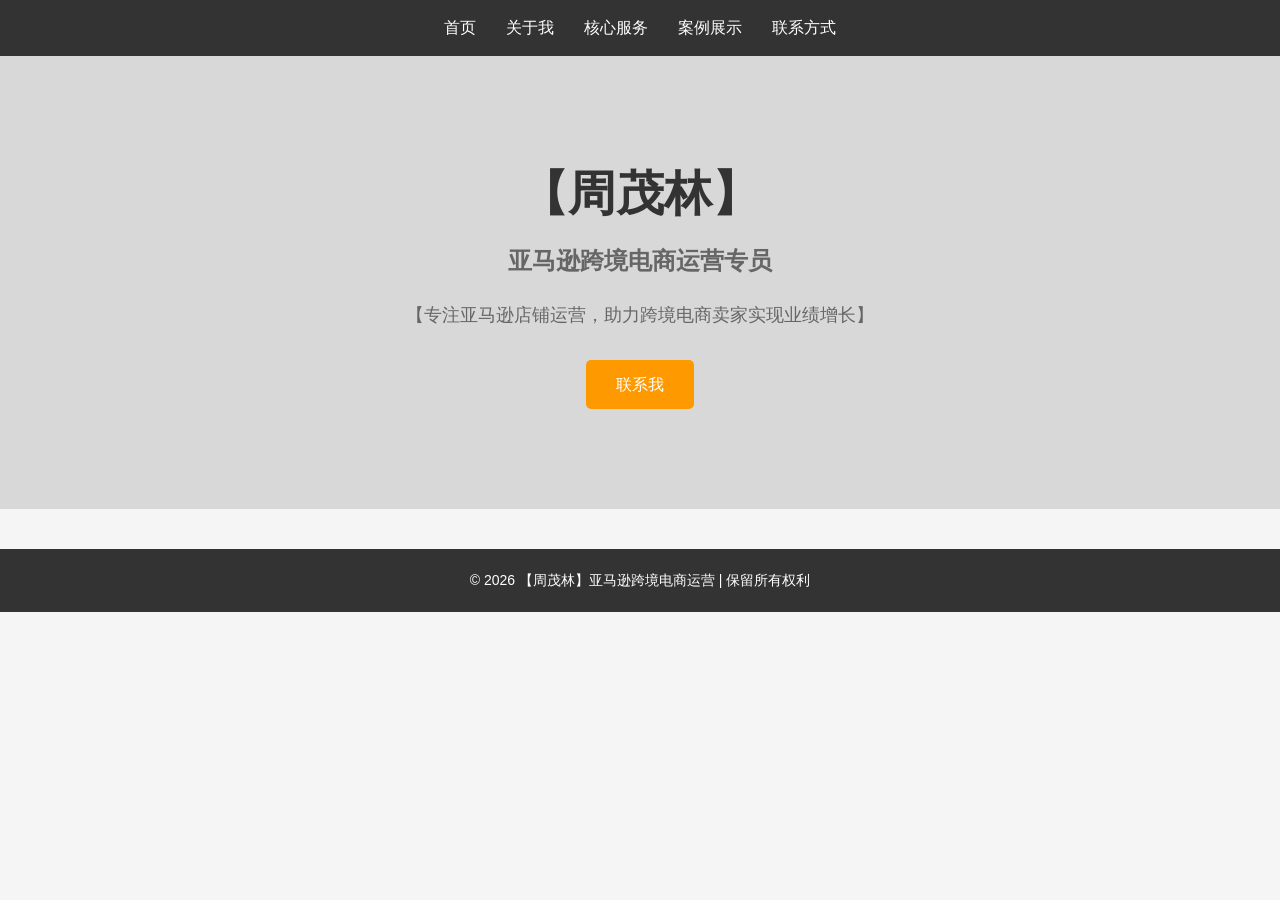
<file: index.html>
<!DOCTYPE html>
<html lang="zh-CN">
<head>
    <meta charset="UTF-8">
    <meta name="viewport" content="width=device-width, initial-scale=1.0">
    <title>【周茂林】- 亚马逊跨境电商运营专员</title>
    <link rel="stylesheet" href="style.css">
</head>
<body>
    <!-- 导航栏 -->
    <nav>
        <div class="container">
            <ul>
                <li><a href="index.html">首页</a></li>
                <li><a href="about.html">关于我</a></li>
                <li><a href="services.html">核心服务</a></li>
                <li><a href="cases.html">案例展示</a></li>
                <li><a href="contact.html">联系方式</a></li>
            </ul>
        </div>
    </nav>

    <!-- 首页主体 -->
    <main class="hero">
        <div class="container">
            <h1>【周茂林】</h1>
            <h2>亚马逊跨境电商运营专员</h2>
            <p>【专注亚马逊店铺运营，助力跨境电商卖家实现业绩增长】</p>
            <a href="contact.html" class="btn">联系我</a>
        </div>
    </main>

    <!-- 底部 -->
    <footer>
        <div class="container">
            <p>&copy; 2026 【周茂林】亚马逊跨境电商运营 | 保留所有权利</p>
        </div>
    </footer>

    <script src="script.js"></script>
</body>
</html>
</file>
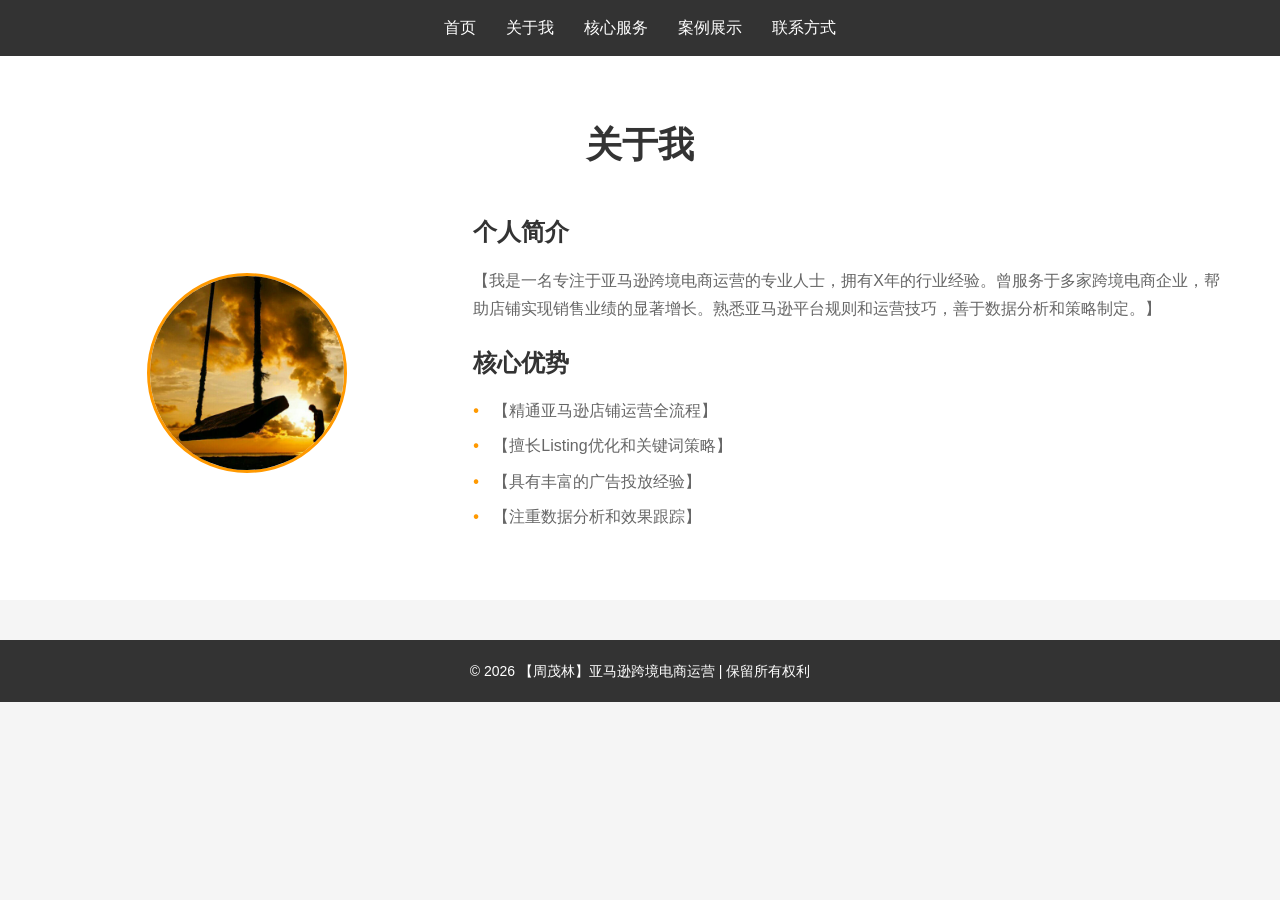
<file: about.html>
<!DOCTYPE html>
<html lang="zh-CN">
<head>
    <meta charset="UTF-8">
    <meta name="viewport" content="width=device-width, initial-scale=1.0">
    <title>关于我 - 【周茂林】</title>
    <link rel="stylesheet" href="style.css">
</head>
<body>
    <!-- 导航栏 -->
    <nav>
        <div class="container">
            <ul>
                <li><a href="index.html">首页</a></li>
                <li><a href="about.html">关于我</a></li>
                <li><a href="services.html">核心服务</a></li>
                <li><a href="cases.html">案例展示</a></li>
                <li><a href="contact.html">联系方式</a></li>
            </ul>
        </div>
    </nav>

    <!-- 关于我主体 -->
    <main class="page-content">
        <div class="container">
            <h1>关于我</h1>
            <div class="about-content">
                <div class="profile-img">
                    <img src="images/profile.jpg" alt="【周茂林】的职业照">
                </div>
                <div class="profile-text">
                    <h2>个人简介</h2>
                    <p>【我是一名专注于亚马逊跨境电商运营的专业人士，拥有X年的行业经验。曾服务于多家跨境电商企业，帮助店铺实现销售业绩的显著增长。熟悉亚马逊平台规则和运营技巧，善于数据分析和策略制定。】</p>
                    
                    <h2>核心优势</h2>
                    <ul class="advantages">
                        <li>【精通亚马逊店铺运营全流程】</li>
                        <li>【擅长Listing优化和关键词策略】</li>
                        <li>【具有丰富的广告投放经验】</li>
                        <li>【注重数据分析和效果跟踪】</li>
                    </ul>
                </div>
            </div>
        </div>
    </main>

    <!-- 底部 -->
    <footer>
        <div class="container">
            <p>&copy; 2026 【周茂林】亚马逊跨境电商运营 | 保留所有权利</p>
        </div>
    </footer>

    <script src="script.js"></script>
</body>
</html>
</file>
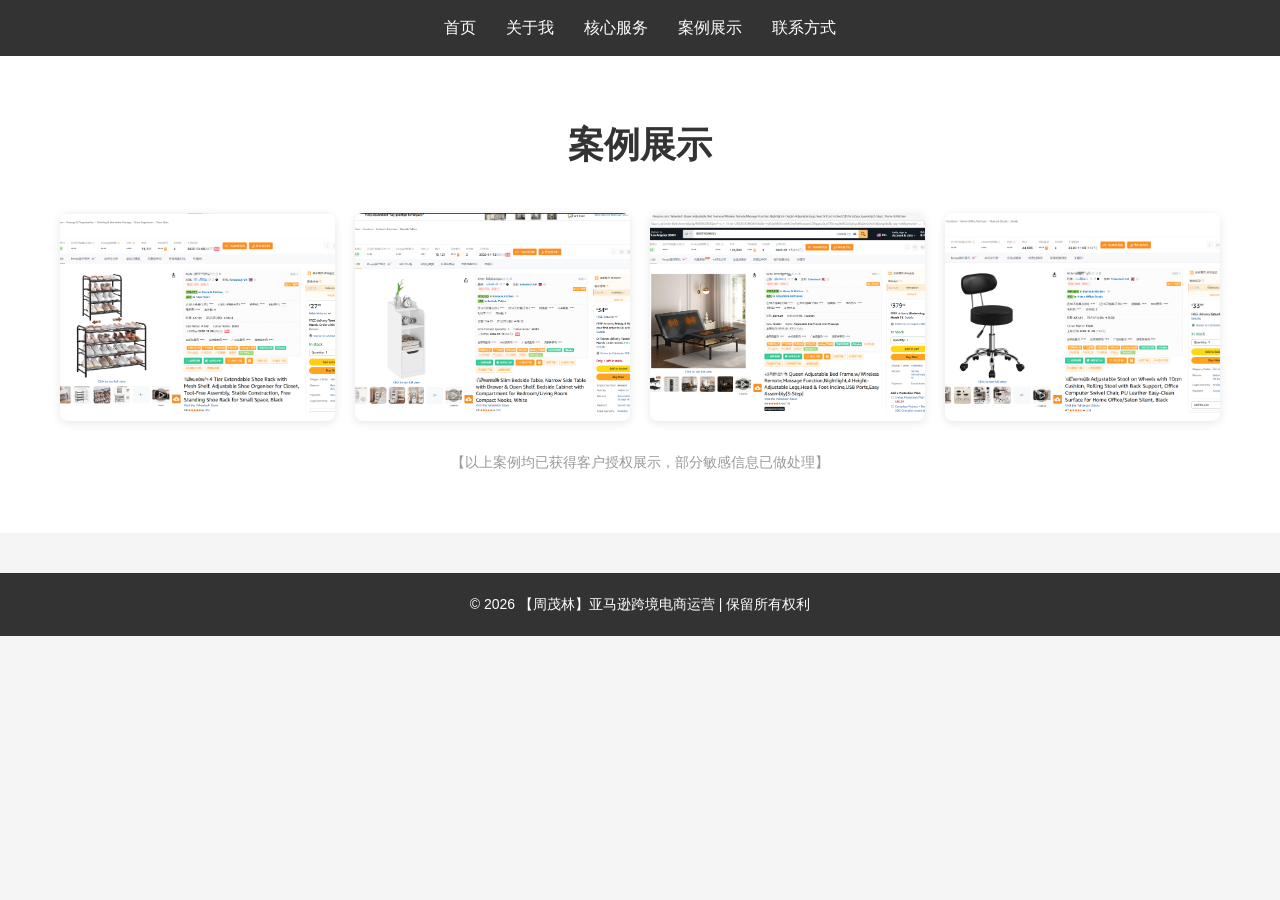
<file: cases.html>
<!DOCTYPE html>
<html lang="zh-CN">
<head>
    <meta charset="UTF-8">
    <meta name="viewport" content="width=device-width, initial-scale=1.0">
    <title>案例展示 - 【周茂林】</title>
    <link rel="stylesheet" href="style.css">
</head>
<body>
    <!-- 导航栏 -->
    <nav>
        <div class="container">
            <ul>
                <li><a href="index.html">首页</a></li>
                <li><a href="about.html">关于我</a></li>
                <li><a href="services.html">核心服务</a></li>
                <li><a href="cases.html">案例展示</a></li>
                <li><a href="contact.html">联系方式</a></li>
            </ul>
        </div>
    </nav>

    <!-- 案例展示主体 -->
    <main class="page-content">
        <div class="container">
            <h1>案例展示</h1>
            <div class="cases-container">
                <div class="case-item">
                    <img src="images/case1.jpg" alt="案例1">
                </div>
                <div class="case-item">
                    <img src="images/case2.jpg" alt="案例2">
                </div>
                <div class="case-item">
                    <img src="images/case3.jpg" alt="案例3">
                </div>
                <div class="case-item">
                    <img src="images/case4.jpg" alt="案例4">
                </div>
            </div>
            <div class="privacy-note">
                <p>【以上案例均已获得客户授权展示，部分敏感信息已做处理】</p>
            </div>
        </div>
    </main>

    <!-- 底部 -->
    <footer>
        <div class="container">
            <p>&copy; 2026 【周茂林】亚马逊跨境电商运营 | 保留所有权利</p>
        </div>
    </footer>

    <script src="script.js"></script>
</body>
</html>
</file>
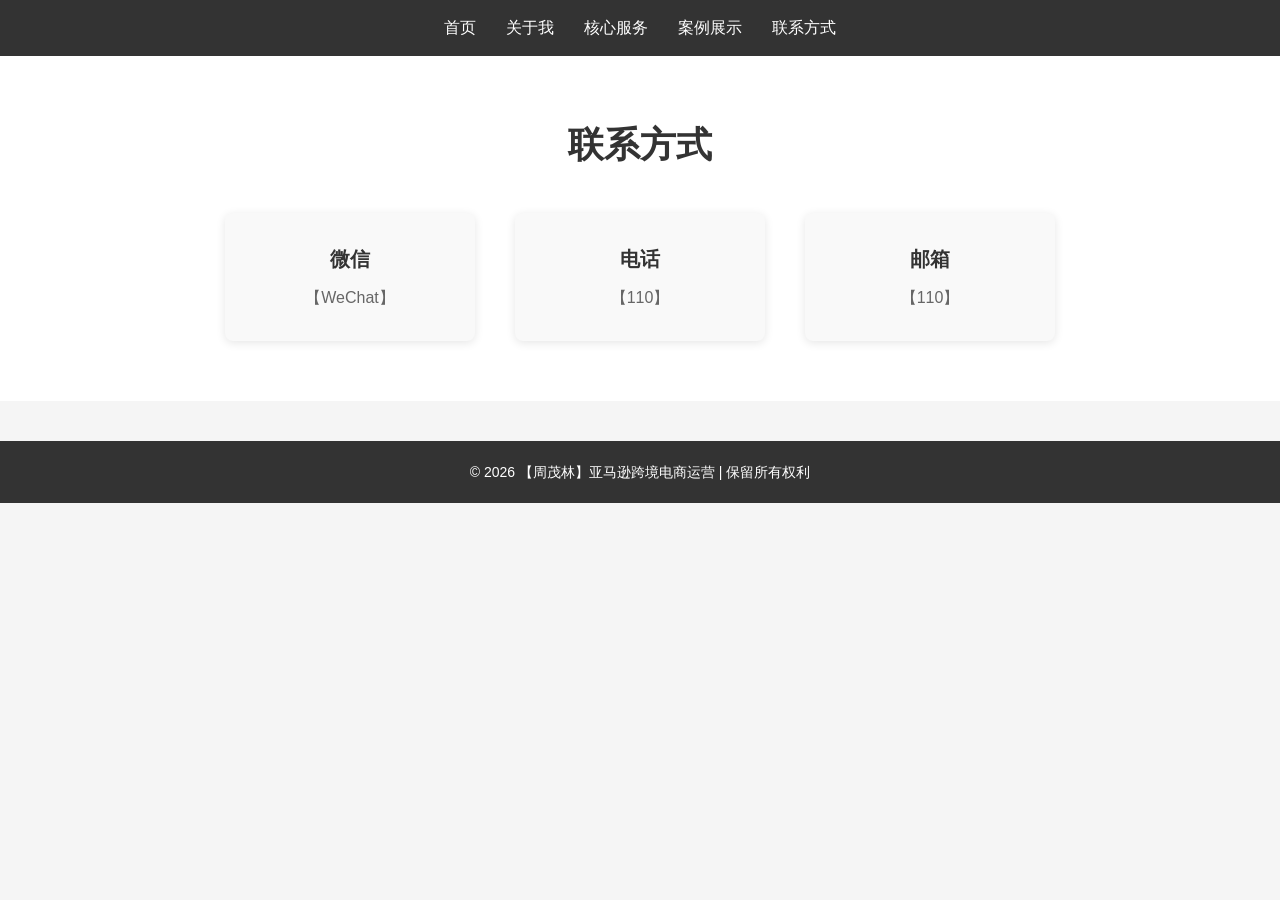
<file: contact.html>
<!DOCTYPE html>
<html lang="zh-CN">
<head>
    <meta charset="UTF-8">
    <meta name="viewport" content="width=device-width, initial-scale=1.0">
    <title>联系方式 - 【姓名】</title>
    <link rel="stylesheet" href="style.css">
</head>
<body>
    <!-- 导航栏 -->
    <nav>
        <div class="container">
            <ul>
                <li><a href="index.html">首页</a></li>
                <li><a href="about.html">关于我</a></li>
                <li><a href="services.html">核心服务</a></li>
                <li><a href="cases.html">案例展示</a></li>
                <li><a href="contact.html">联系方式</a></li>
            </ul>
        </div>
    </nav>

    <!-- 联系方式主体 -->
    <main class="page-content">
        <div class="container">
            <h1>联系方式</h1>
            <div class="contact-info">
                <div class="contact-item">
                    <h2>微信</h2>
                    <p>【WeChat】</p>
                </div>
                <div class="contact-item">
                    <h2>电话</h2>
                    <p>【110】</p>
                </div>
                <div class="contact-item">
                    <h2>邮箱</h2>
                    <p>【110】</p>
                </div>
            </div>
        </div>
    </main>

    <!-- 底部 -->
    <footer>
        <div class="container">
            <p>&copy; 2026 【周茂林】亚马逊跨境电商运营 | 保留所有权利</p>
        </div>
    </footer>

    <script src="script.js"></script>
</body>
</html>
</file>
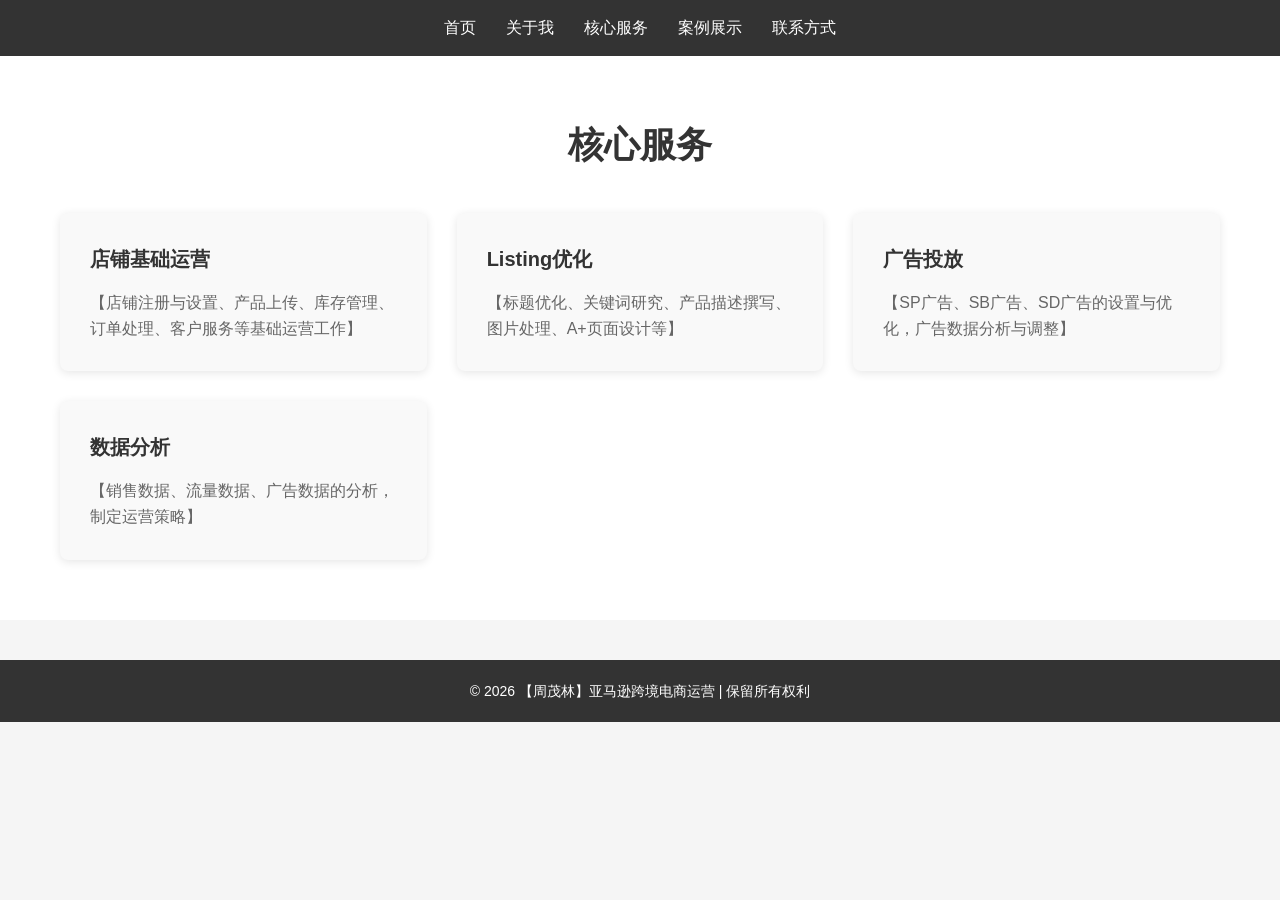
<file: services.html>
<!DOCTYPE html>
<html lang="zh-CN">
<head>
    <meta charset="UTF-8">
    <meta name="viewport" content="width=device-width, initial-scale=1.0">
    <title>核心服务 - 【周茂林】</title>
    <link rel="stylesheet" href="style.css">
</head>
<body>
    <!-- 导航栏 -->
    <nav>
        <div class="container">
            <ul>
                <li><a href="index.html">首页</a></li>
                <li><a href="about.html">关于我</a></li>
                <li><a href="services.html">核心服务</a></li>
                <li><a href="cases.html">案例展示</a></li>
                <li><a href="contact.html">联系方式</a></li>
            </ul>
        </div>
    </nav>

    <!-- 核心服务主体 -->
    <main class="page-content">
        <div class="container">
            <h1>核心服务</h1>
            <div class="services-container">
                <div class="service-card">
                    <h2>店铺基础运营</h2>
                    <p>【店铺注册与设置、产品上传、库存管理、订单处理、客户服务等基础运营工作】</p>
                </div>
                <div class="service-card">
                    <h2>Listing优化</h2>
                    <p>【标题优化、关键词研究、产品描述撰写、图片处理、A+页面设计等】</p>
                </div>
                <div class="service-card">
                    <h2>广告投放</h2>
                    <p>【SP广告、SB广告、SD广告的设置与优化，广告数据分析与调整】</p>
                </div>
                <div class="service-card">
                    <h2>数据分析</h2>
                    <p>【销售数据、流量数据、广告数据的分析，制定运营策略】</p>
                </div>
            </div>
        </div>
    </main>

    <!-- 底部 -->
    <footer>
        <div class="container">
            <p>&copy; 2026 【周茂林】亚马逊跨境电商运营 | 保留所有权利</p>
        </div>
    </footer>

    <script src="script.js"></script>
</body>
</html>
</file>
<file: style.css>
/* 全局样式 */
* {
    margin: 0;
    padding: 0;
    box-sizing: border-box;
}

body {
    font-family: Arial, sans-serif;
    line-height: 1.6;
    color: #333;
    background-color: #f5f5f5;
}

.container {
    max-width: 1200px;
    margin: 0 auto;
    padding: 0 20px;
}

/* 导航栏样式 */
nav {
    background-color: #333;
    color: #fff;
    padding: 15px 0;
    position: sticky;
    top: 0;
    z-index: 1000;
}

nav ul {
    list-style: none;
    display: flex;
    justify-content: center;
    flex-wrap: wrap;
}

nav ul li {
    margin: 0 15px;
}

nav ul li a {
    color: #fff;
    text-decoration: none;
    font-size: 16px;
    transition: color 0.3s;
}

nav ul li a:hover {
    color: #ff9900;
}

/* 首页英雄区样式 */
.hero {
    background-color: #f0f0f0;
    padding: 100px 0;
    text-align: center;
    background-image: linear-gradient(rgba(0,0,0,0.1), rgba(0,0,0,0.1));
}

.hero h1 {
    font-size: 48px;
    margin-bottom: 10px;
    color: #333;
}

.hero h2 {
    font-size: 24px;
    margin-bottom: 20px;
    color: #666;
}

.hero p {
    font-size: 18px;
    margin-bottom: 30px;
    max-width: 800px;
    margin-left: auto;
    margin-right: auto;
    color: #666;
}

.btn {
    display: inline-block;
    background-color: #ff9900;
    color: #fff;
    padding: 12px 30px;
    text-decoration: none;
    border-radius: 5px;
    font-size: 16px;
    transition: background-color 0.3s;
}

.btn:hover {
    background-color: #e68a00;
}

/* 页面内容样式 */
.page-content {
    padding: 60px 0;
    background-color: #fff;
}

.page-content h1 {
    text-align: center;
    margin-bottom: 40px;
    color: #333;
    font-size: 36px;
}

/* 关于我页面样式 */
.about-content {
    display: flex;
    flex-wrap: wrap;
    gap: 40px;
    align-items: center;
}

.profile-img {
    flex: 1;
    min-width: 300px;
    text-align: center;
}

.profile-img img {
    width: 200px;
    height: 200px;
    border-radius: 50%;
    object-fit: cover;
    border: 3px solid #ff9900;
}

.profile-text {
    flex: 2;
    min-width: 300px;
}

.profile-text h2 {
    margin-bottom: 15px;
    color: #333;
}

.profile-text p {
    margin-bottom: 20px;
    line-height: 1.8;
    color: #666;
}

.advantages {
    list-style: none;
}

.advantages li {
    margin-bottom: 10px;
    padding-left: 20px;
    position: relative;
    color: #666;
}

.advantages li::before {
    content: "•";
    color: #ff9900;
    font-weight: bold;
    position: absolute;
    left: 0;
}

/* 核心服务页面样式 */
.services-container {
    display: grid;
    grid-template-columns: repeat(auto-fit, minmax(280px, 1fr));
    gap: 30px;
}

.service-card {
    background-color: #f9f9f9;
    padding: 30px;
    border-radius: 8px;
    box-shadow: 0 2px 10px rgba(0,0,0,0.1);
    transition: transform 0.3s, box-shadow 0.3s;
}

.service-card:hover {
    transform: translateY(-5px);
    box-shadow: 0 5px 20px rgba(0,0,0,0.15);
}

.service-card h2 {
    margin-bottom: 15px;
    color: #333;
    font-size: 20px;
}

.service-card p {
    color: #666;
    line-height: 1.6;
}

/* 案例展示页面样式 */
.cases-container {
    display: grid;
    grid-template-columns: repeat(auto-fit, minmax(250px, 1fr));
    gap: 20px;
    margin-bottom: 30px;
}

.case-item {
    overflow: hidden;
    border-radius: 8px;
    box-shadow: 0 2px 10px rgba(0,0,0,0.1);
}

.case-item img {
    width: 100%;
    height: 200px;
    object-fit: cover;
    transition: transform 0.3s;
}

.case-item:hover img {
    transform: scale(1.05);
}

.privacy-note {
    text-align: center;
    font-size: 14px;
    color: #999;
    margin-top: 20px;
}

/* 联系方式页面样式 */
.contact-info {
    display: flex;
    flex-wrap: wrap;
    justify-content: center;
    gap: 40px;
}

.contact-item {
    text-align: center;
    padding: 30px;
    background-color: #f9f9f9;
    border-radius: 8px;
    box-shadow: 0 2px 10px rgba(0,0,0,0.1);
    min-width: 250px;
}

.contact-item h2 {
    margin-bottom: 10px;
    color: #333;
    font-size: 20px;
}

.contact-item p {
    color: #666;
    font-size: 16px;
}

/* 底部样式 */
footer {
    background-color: #333;
    color: #fff;
    text-align: center;
    padding: 20px 0;
    margin-top: 40px;
}

footer p {
    font-size: 14px;
}

/* 响应式设计 */
@media (max-width: 768px) {
    .hero h1 {
        font-size: 36px;
    }
    
    .hero h2 {
        font-size: 20px;
    }
    
    .hero p {
        font-size: 16px;
    }
    
    .page-content h1 {
        font-size: 28px;
    }
    
    .about-content {
        flex-direction: column;
        text-align: center;
    }
    
    .profile-img img {
        width: 150px;
        height: 150px;
    }
    
    .advantages {
        text-align: left;
        max-width: 400px;
        margin: 0 auto;
    }
}

@media (max-width: 480px) {
    nav ul li {
        margin: 0 10px;
    }
    
    nav ul li a {
        font-size: 14px;
    }
    
    .hero {
        padding: 60px 0;
    }
    
    .hero h1 {
        font-size: 28px;
    }
    
    .page-content {
        padding: 40px 0;
    }
    
    .service-card,
    .contact-item {
        padding: 20px;
    }
}
</file>
